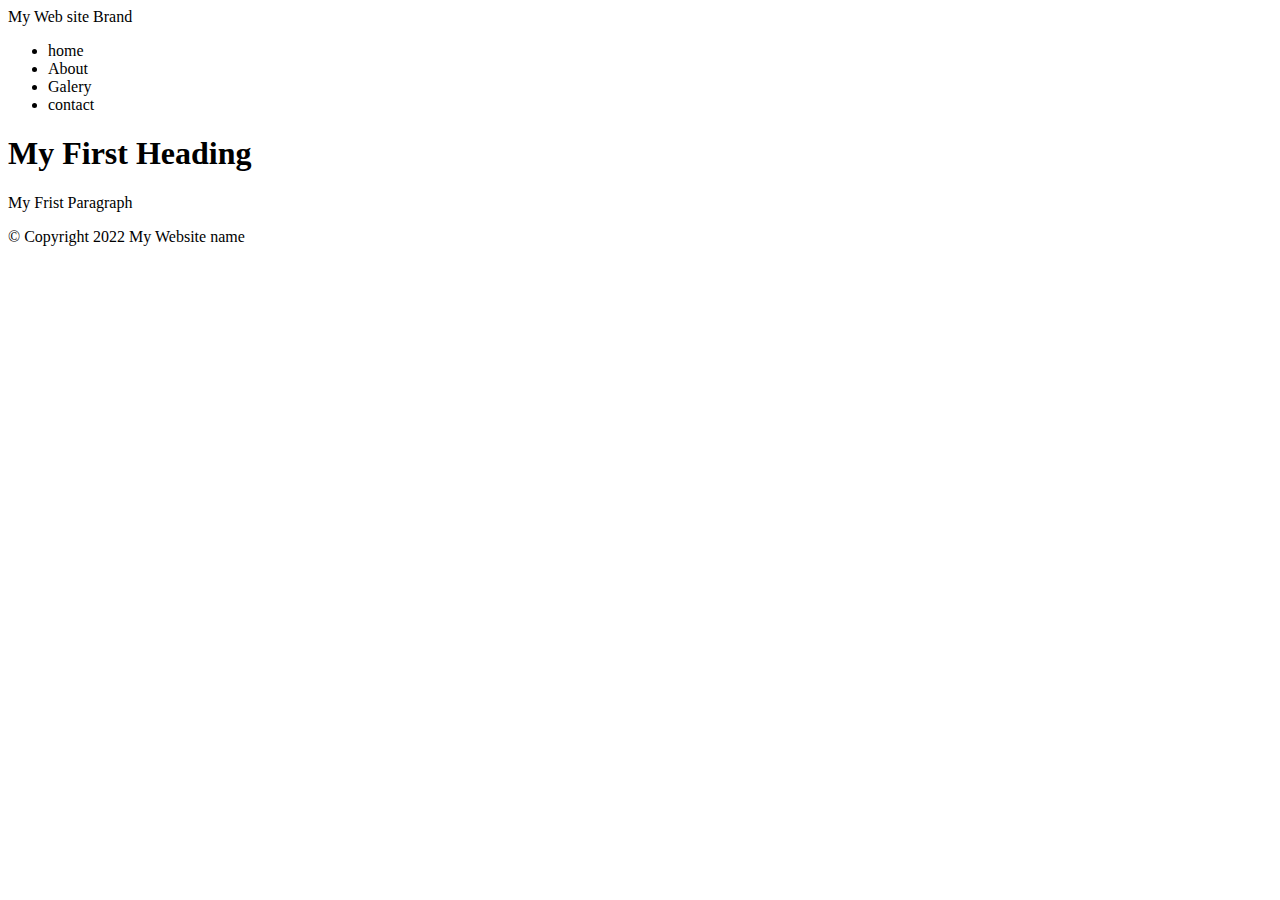
<file: html-demo1.html>
<!DOCTYPE html>
<html lang="en">
<head>
    <meta charset="UTF-8">
    <meta http-equiv="X-UA-Compatible" content="IE=edge">
    <meta name="viewport" content="width=device-width, initial-scale=1.0">
    <title>My First Web Page</title>
</head>
<body>

    
    <!-- Container to wrap everything-->
    <div id="container">


        <!-- Brand of Website-->
        <header>My Web site Brand </header>


        <!--Main Naviagtion -->
        <nav>
            <ul>
                <li>home</li>
                <li>About</li>
                <li>Galery</li>
                <li>contact</li>
            </ul>
        </nav>

        <!-- Main content area-->
        <main>
            <h1>My First Heading</h1>
            <p>My Frist Paragraph</p>
        </main>

        <!--Footer information-->
        <footer>&copy; Copyright 2022 My Website name</footer>
    <div>
</body>
</html>
</file>
